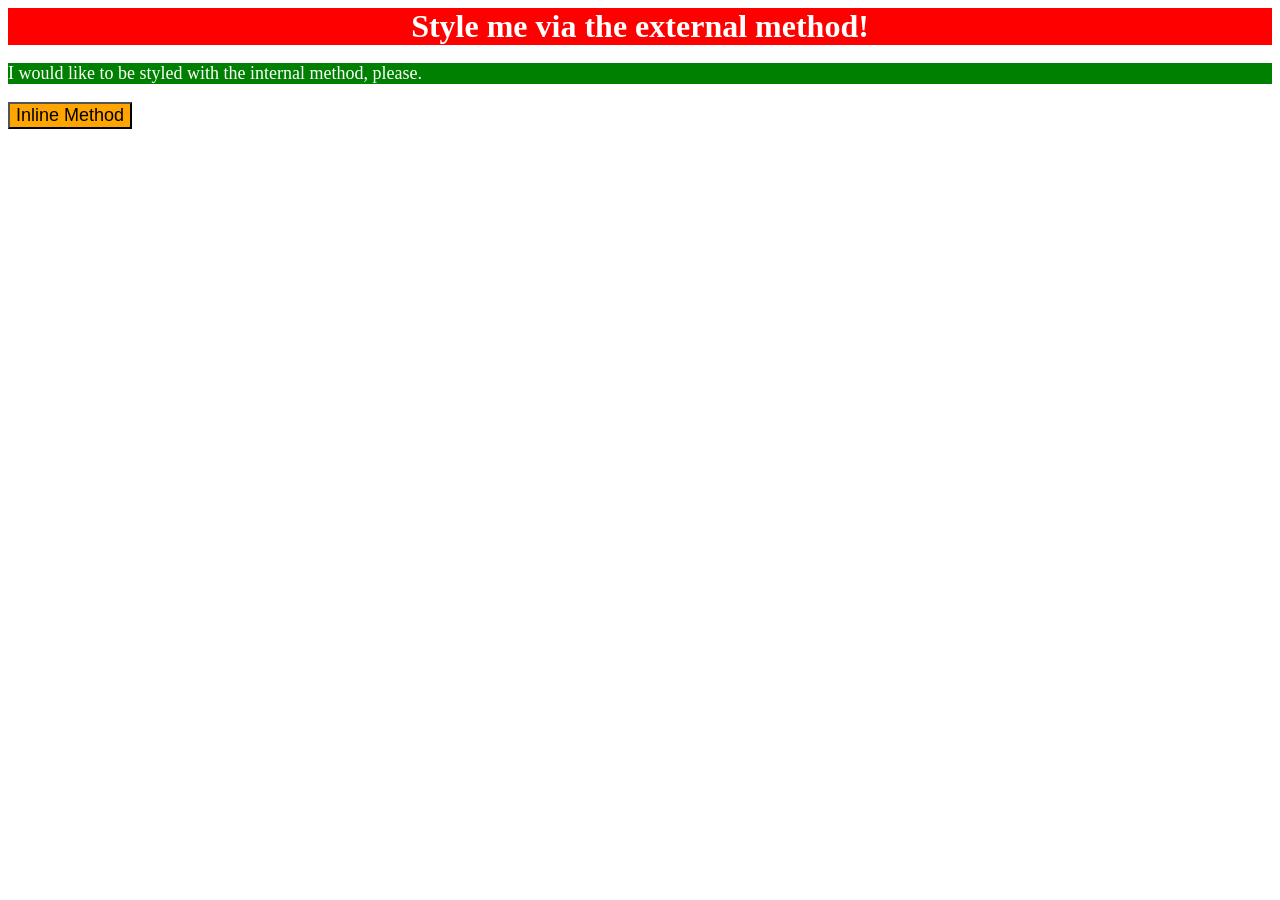
<file: foundations/intro-to-css/01-css-methods/index.html>
<!DOCTYPE html>
<html lang="en">
  <head>
    <link rel="stylesheet" href="style.css">
    <meta charset="UTF-8">
    <meta http-equiv="X-UA-Compatible" content="IE=edge">
    <meta name="viewport" content="width=device-width, initial-scale=1.0">
    <title>Methods for Adding CSS</title>
    <style>
      p {
        background-color: green; color: white;font-size: 18px;
      }
    </style>
  </head>
  <body>
    <div>Style me via the external method!</div>
    <p>I would like to be styled with the internal method, please.</p>
    <button style="background-color: orange; font-size: 18px;">Inline Method</button>
  </body>
</html>
</file>
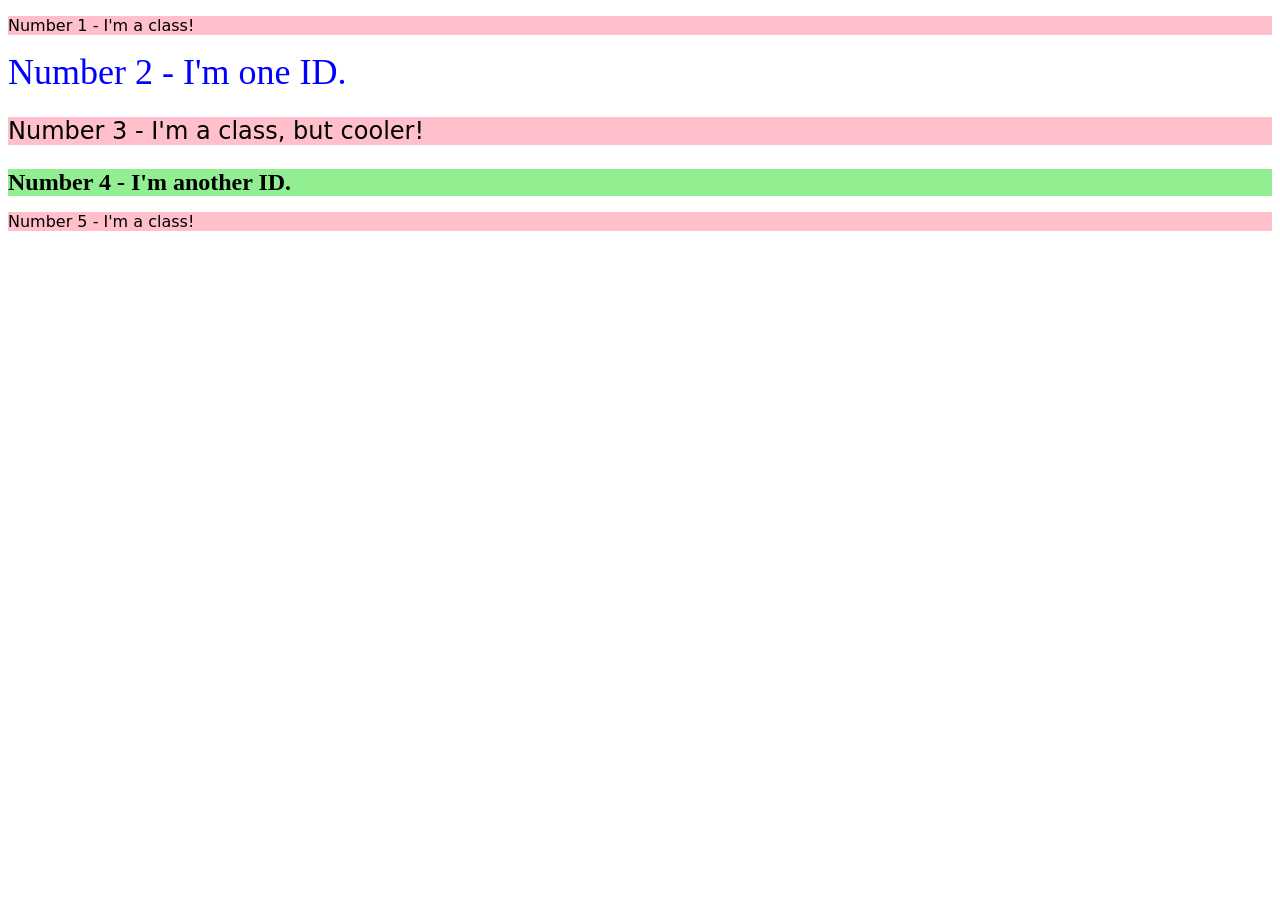
<file: foundations/intro-to-css/02-class-id-selectors/index.html>
<!DOCTYPE html>
<html lang="en">
  <head>
    <meta charset="UTF-8">
    <meta http-equiv="X-UA-Compatible" content="IE=edge">
    <meta name="viewport" content="width=device-width, initial-scale=1.0">
    <title>Class and ID Selectors</title>
    <link rel="stylesheet" href="style.css">
  </head>
  <body>
    
    <p class="odd">Number 1 - I'm a class!</p>
    <div id="two">Number 2 - I'm one ID.</div>
    <p class="odd adjust-font-size">Number 3 - I'm a class, but cooler!</p>
    <div id="four" class="adjust-font-size">Number 4 - I'm another ID.</div>
    <p class="odd">Number 5 - I'm a class!</p>
  </body>
</html>
</file>
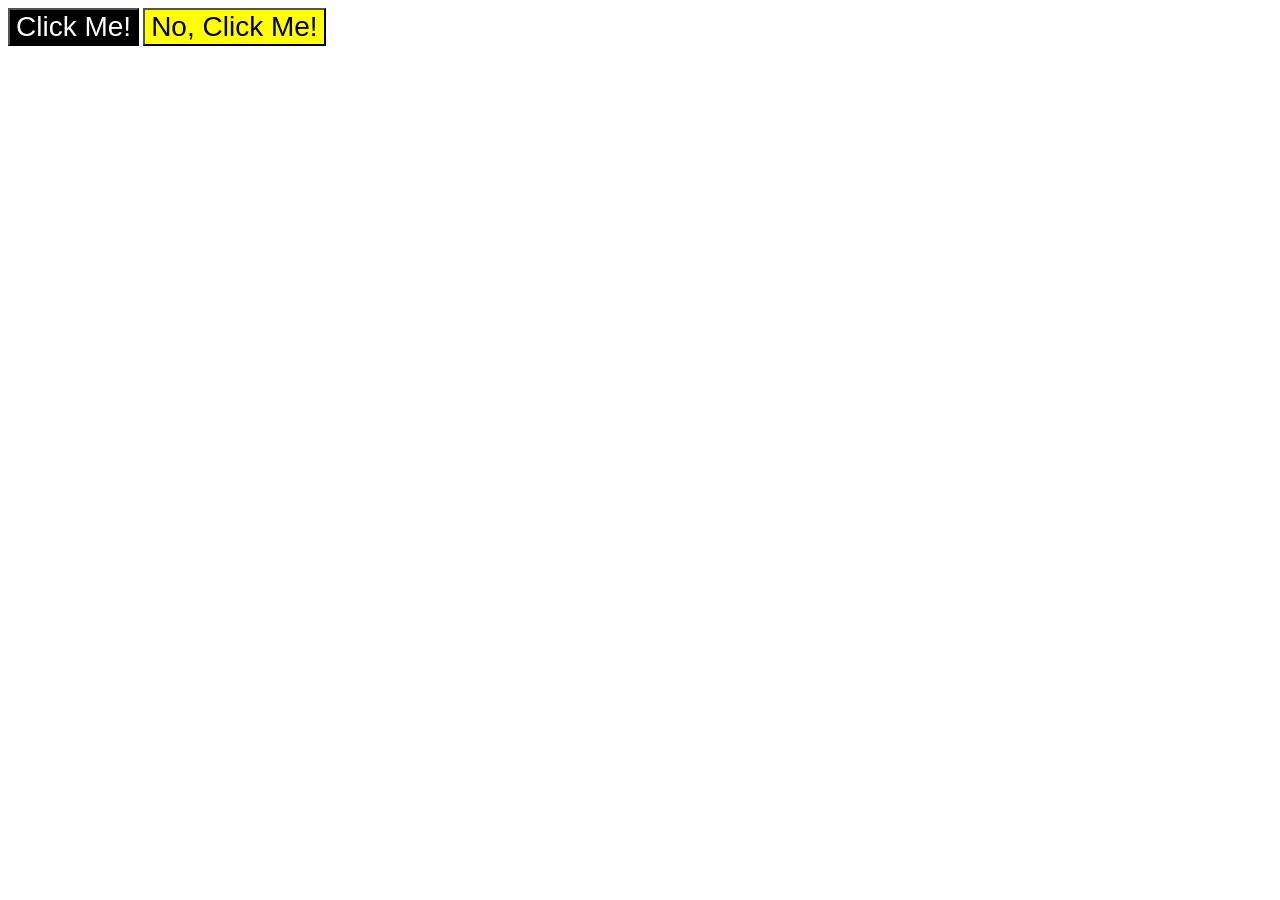
<file: foundations/intro-to-css/03-grouping-selectors/index.html>
<!DOCTYPE html>
<html lang="en">
  <head>
    <meta charset="UTF-8">
    <meta http-equiv="X-UA-Compatible" content="IE=edge">
    <meta name="viewport" content="width=device-width, initial-scale=1.0">
    <title>Grouping Selectors</title>
    <link rel="stylesheet" href="style.css">
  </head>
  <body>
    <button class="Click">Click Me!</button>
    <button class="NoClick">No, Click Me!</button>
  </body>
</html>
</file>
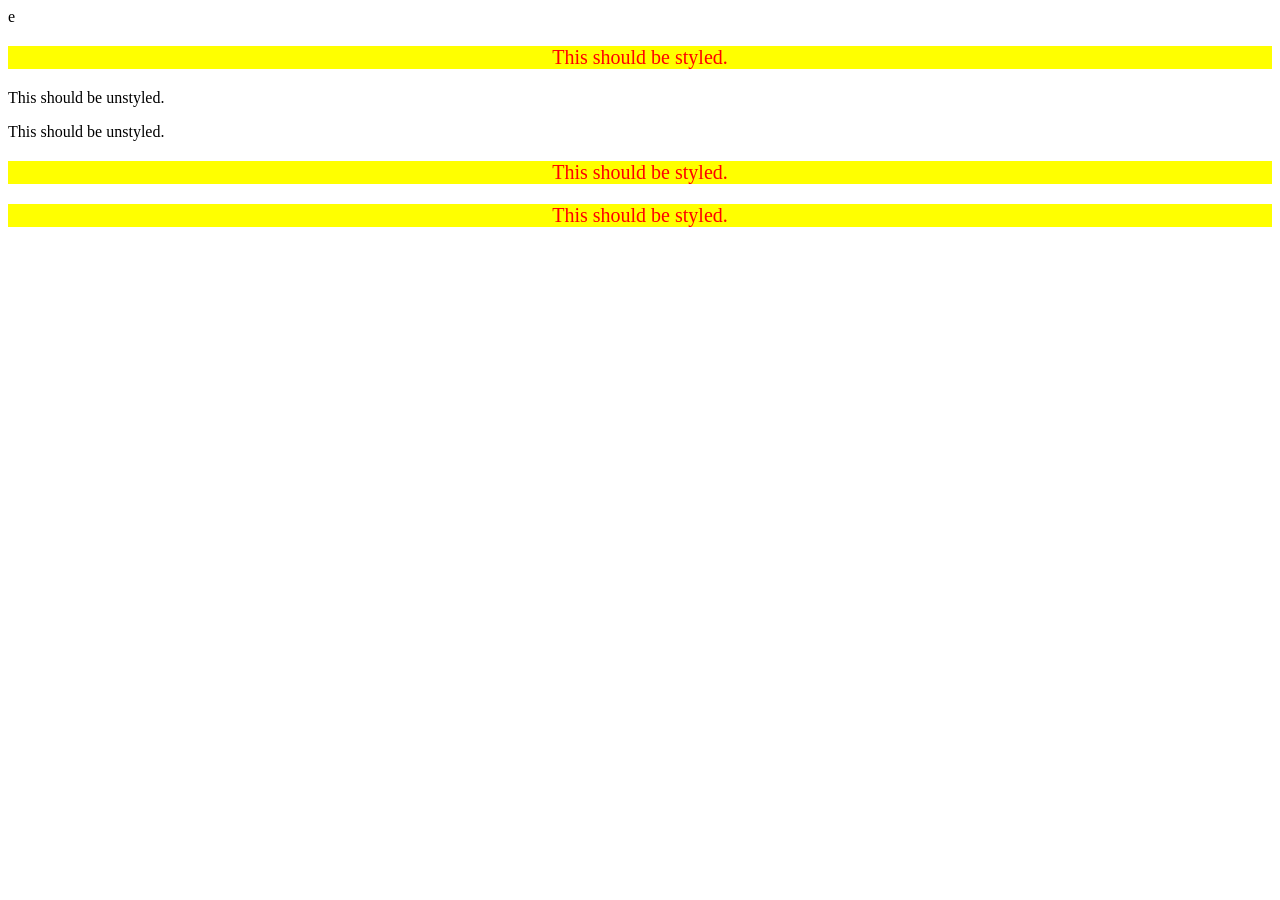
<file: foundations/intro-to-css/05-descendant-combinator/index.html>
e<!DOCTYPE html>
<html lang="en">
  <head>
    <meta charset="UTF-8">
    <meta http-equiv="X-UA-Compatible" content="IE=edge">
    <meta name="viewport" content="width=device-width, initial-scale=1.0">
    <title>Descendant Combinator</title>
    <link rel="stylesheet" href="style.css">
  </head>
  <body>
    <div class="container">
      <p class="text">This should be styled.</p>
    </div>
    <p class="text">This should be unstyled.</p>
    <p class="text">This should be unstyled.</p>
    <div class="container">
      <p class="text">This should be styled.</p>
      <p class="text">This should be styled.</p>
    </div>
  </body>
</html>
</file>
<file: foundations/intro-to-css/01-css-methods/style.css>
div {
     background-color: red; color: white; font-size: 32px; text-align: center; font-weight: bold;
}
</file>
<file: foundations/intro-to-css/02-class-id-selectors/style.css>
/* Add CSS Styling */

.odd {
    background-color: rgb(255, 192, 203)
    ; font-family:Verdana, "DejaVu Sans", sans-serif;
}
.adjust-font-size{
    font-size: 24px;
}

#two {
    color: #0000ff;
    font-size: 36px;
}

#four {
    background-color: hsl(120, 73%, 75%);
    font-weight: bold;
}
</file>
<file: foundations/intro-to-css/03-grouping-selectors/style.css>
/* Add CSS Styling */
.Click,
.NoClick {
    font-size: 28px;
    font-family: Helvetica, 'Times New Roman',sans-serif;
}

.Click {
    background-color: #000000; 
    color: rgb(255, 255, 255);
}

.NoClick {
    background-color: hsl(60, 100%, 50%);
}
</file>
<file: foundations/intro-to-css/05-descendant-combinator/style.css>
/* Add CSS Styling */
.container .text {
    background-color: #ffff00;
    color: #ff0000;
    font-size: 20px;
    text-align: center;
}
</file>
